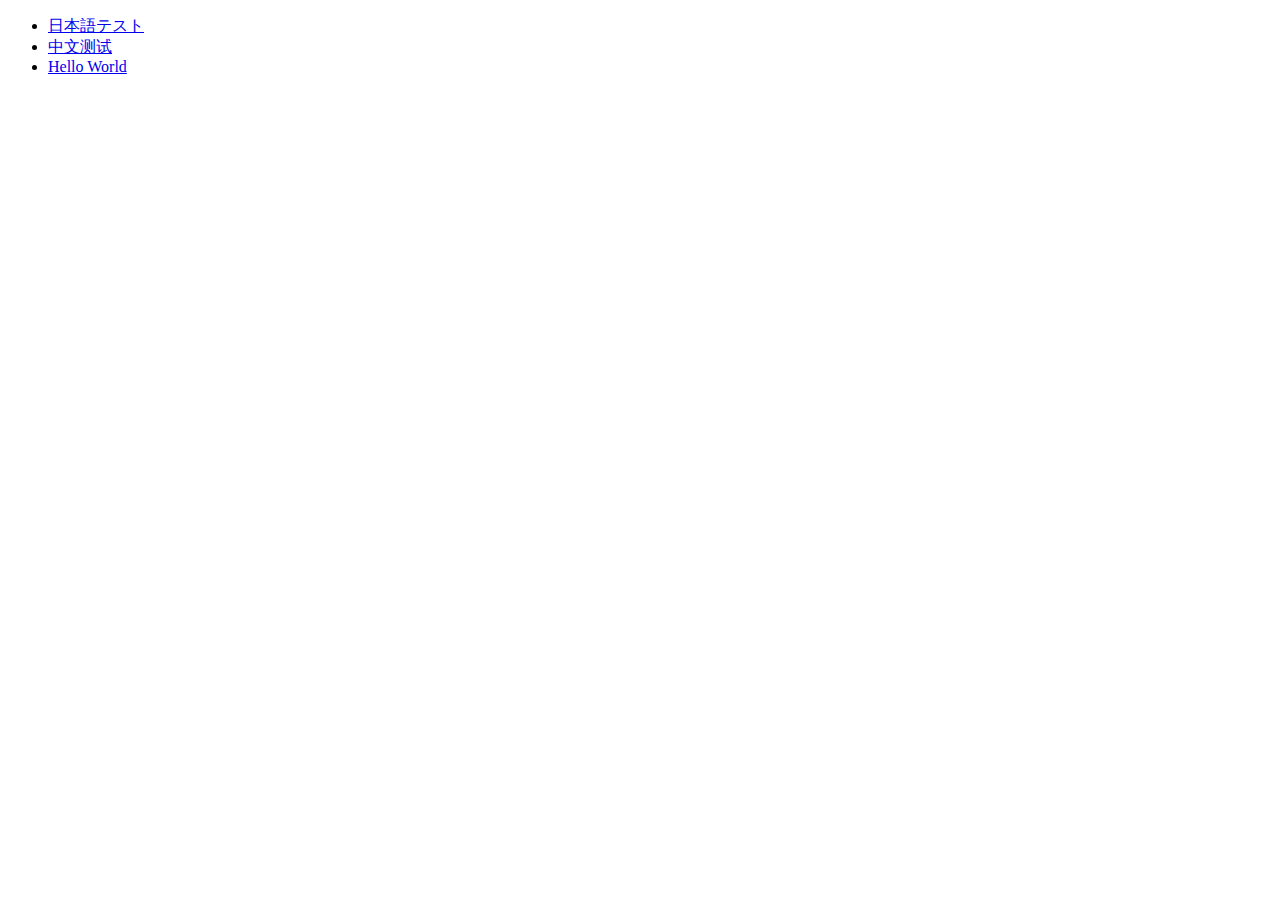
<file: widgets/latest_update_posts.html>
<!DOCTYPE HTML>
<html><head>
<meta http-equiv="Cache-Control" content="max-age=7200" />
</head><body>
<ul class="list-group"><li class="list-group-item"><a href="/blog/2015/02/09/日本語テスト/">日本語テスト</a></li><li class="list-group-item"><a href="/blog/2015/02/09/中文测试/">中文测试</a></li><li class="list-group-item"><a href="/blog/2015/02/07/hello-world/">Hello World</a></li></ul></body></html>
</file>
